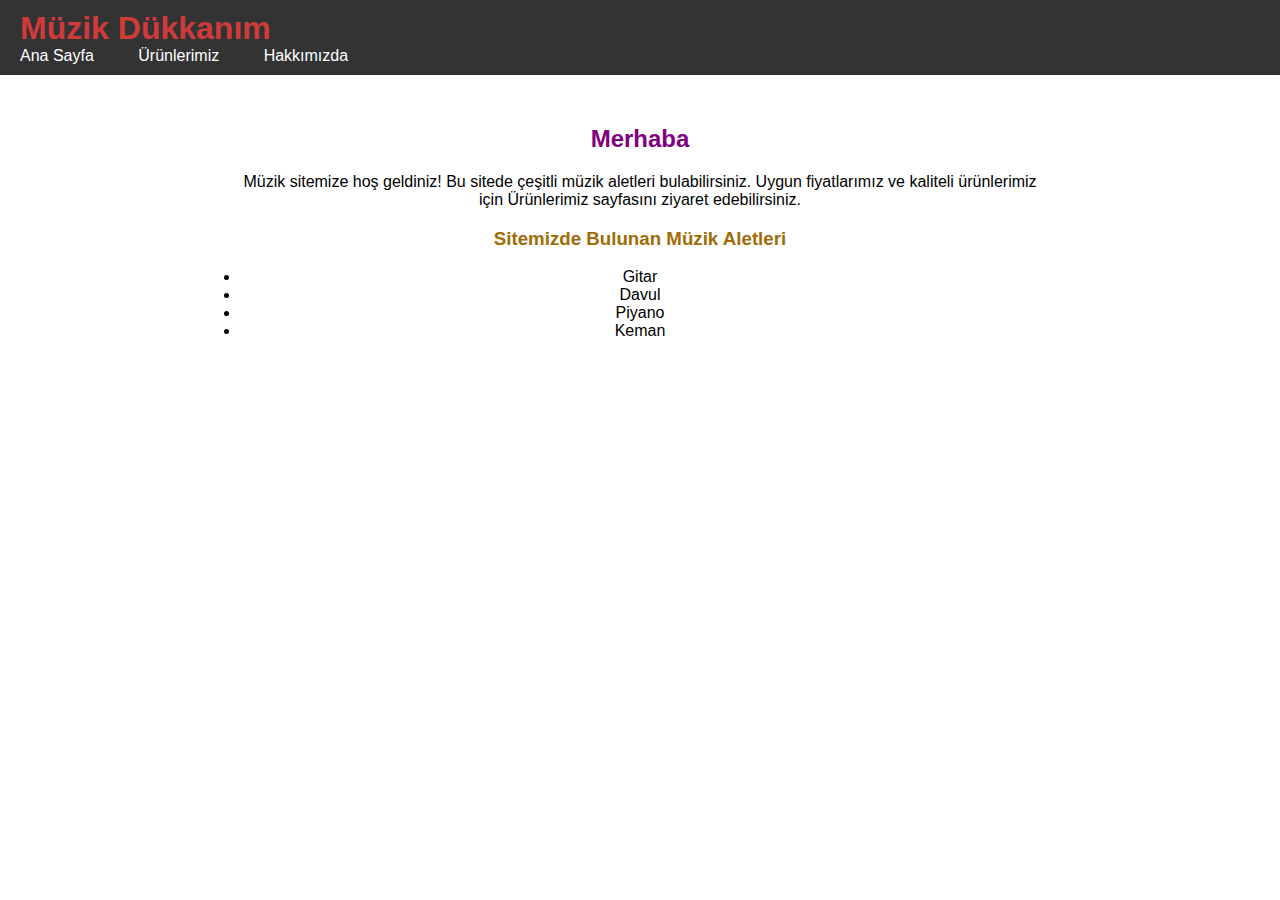
<file: Boostrapödev1/index.html>
<!DOCTYPE html>
<html lang="tr">
<head>
    <meta charset="UTF-8">
    <meta name="viewport" content="width=device-width, initial-scale=1.0">
    <title>Ana Sayfa</title>
    <link rel="stylesheet" href="ödev.css">
</head>
<body>
    <header class="navbar">
        <h1>Müzik Dükkanım</h1>
        <nav>
            <ul>
                <li><a href="index.html">Ana Sayfa</a></li>
                <li><a href="urunlerimiz.html">Ürünlerimiz</a></li>
                <li><a href="Hakkımızda.html">Hakkımızda</a></li>
            </ul>
        </nav>
    </header>
    <div class="content">
        <h2><strong>Merhaba</strong></h2>
        <p>Müzik sitemize hoş geldiniz! Bu sitede çeşitli müzik aletleri bulabilirsiniz. Uygun fiyatlarımız ve kaliteli ürünlerimiz için Ürünlerimiz sayfasını ziyaret edebilirsiniz.</p>
        <h3>Sitemizde Bulunan Müzik Aletleri</h3>
        
            <li>Gitar</li>
            <li>Davul</li>
            <li>Piyano</li>
            <li>Keman</li>
    
 
    
</body>
</html>
</file>
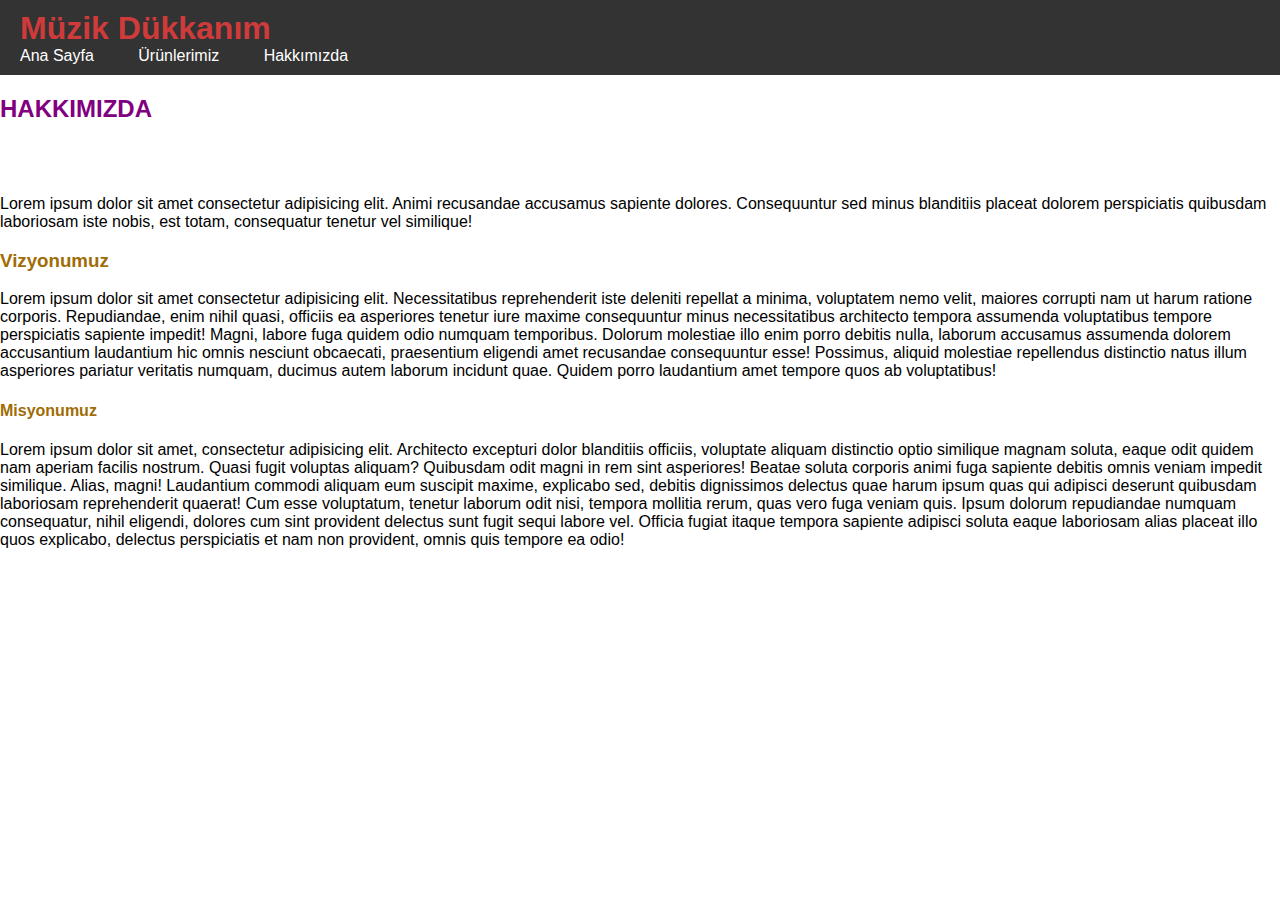
<file: Boostrapödev1/Hakkımızda.html>
<!DOCTYPE html>
<html lang="en">
<head>
    <meta charset="UTF-8">
    <meta name="viewport" content="width=device-width, initial-scale=1.0">
    <title>Document</title>
    <link rel="stylesheet" href="ödev.css">
</head>
<body>
    <header class="navbar">
        <h1>Müzik Dükkanım</h1>
        <nav>
            <ul>
                <li><a href="index.html">Ana Sayfa</a></li>
                <li><a href="urunlerimiz.html">Ürünlerimiz</a></li>
                <li><a href="Hakkımızda.html">Hakkımızda</a></li>
            </ul>
        </nav>
    </header>
    <h2><b>HAKKIMIZDA</b></h2>
    <br>
    <br>
    <p>Lorem ipsum dolor sit amet consectetur adipisicing elit. Animi recusandae accusamus sapiente dolores. Consequuntur sed minus blanditiis placeat dolorem perspiciatis quibusdam laboriosam iste nobis, est totam, consequatur tenetur vel similique!</p>
    <h3>Vizyonumuz</h3>
    <p>Lorem ipsum dolor sit amet consectetur adipisicing elit. Necessitatibus reprehenderit iste deleniti repellat a minima, voluptatem nemo velit, maiores corrupti nam ut harum ratione corporis. Repudiandae, enim nihil quasi, officiis ea asperiores tenetur iure maxime consequuntur minus necessitatibus architecto tempora assumenda voluptatibus tempore perspiciatis sapiente impedit! Magni, labore fuga quidem odio numquam temporibus. Dolorum molestiae illo enim porro debitis nulla, laborum accusamus assumenda dolorem accusantium laudantium hic omnis nesciunt obcaecati, praesentium eligendi amet recusandae consequuntur esse! Possimus, aliquid molestiae repellendus distinctio natus illum asperiores pariatur veritatis numquam, ducimus autem laborum incidunt quae. Quidem porro laudantium amet tempore quos ab voluptatibus!</p>
    <h4>Misyonumuz</h4>
    <p>Lorem ipsum dolor sit amet, consectetur adipisicing elit. Architecto excepturi dolor blanditiis officiis, voluptate aliquam distinctio optio similique magnam soluta, eaque odit quidem nam aperiam facilis nostrum. Quasi fugit voluptas aliquam? Quibusdam odit magni in rem sint asperiores! Beatae soluta corporis animi fuga sapiente debitis omnis veniam impedit similique. Alias, magni! Laudantium commodi aliquam eum suscipit maxime, explicabo sed, debitis dignissimos delectus quae harum ipsum quas qui adipisci deserunt quibusdam laboriosam reprehenderit quaerat! Cum esse voluptatum, tenetur laborum odit nisi, tempora mollitia rerum, quas vero fuga veniam quis. Ipsum dolorum repudiandae numquam consequatur, nihil eligendi, dolores cum sint provident delectus sunt fugit sequi labore vel. Officia fugiat itaque tempora sapiente adipisci soluta eaque laboriosam alias placeat illo quos explicabo, delectus perspiciatis et nam non provident, omnis quis tempore ea odio!</p>
</body>
</html>
</file>
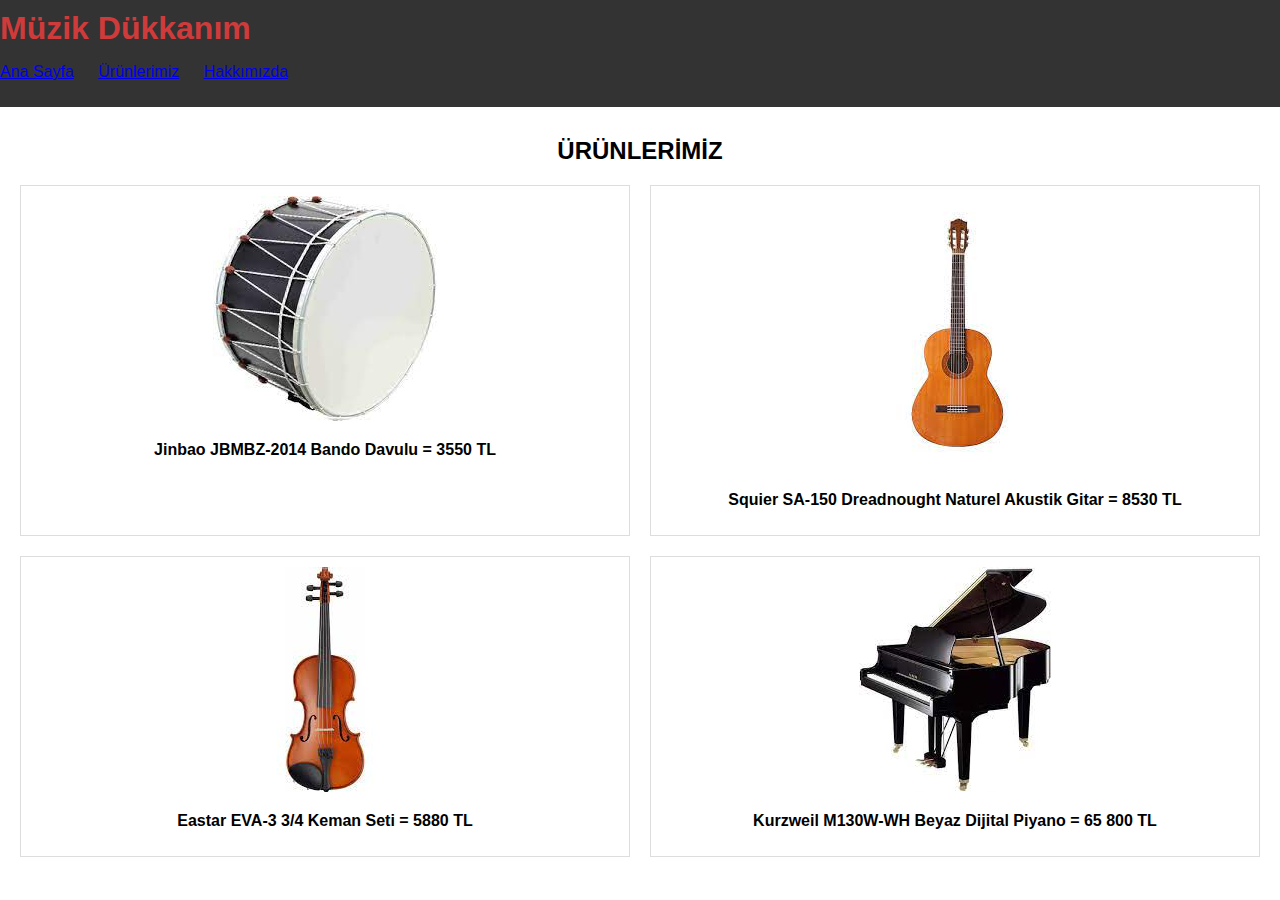
<file: Boostrapödev1/urunlerimiz.html>
<!DOCTYPE html>
<html lang="tr">
<head>
<meta charset="UTF-8">
<meta name="viewport" content="width=device-width, initial-scale=1.0">
<title>Müzik Dükkanı</title>
<style>
     body {
        font-family: Arial, sans-serif;
        margin: 0;
        padding: 0;
    } 
 
    .navbar {
        background-color: #333;
        color: rgb(207, 59, 59);
        padding: 10px 0;
    
    } 

    .navbar h1 {
        margin: 0;
    }

    nav ul {
        list-style-type: none;
        padding: 0;
    }

    nav ul li {
        display: inline;
        margin-right: 20px;
    }

    h2 {
        text-align: center;
        margin-top: 30px;
    }

    .grid-container {
        display: grid;
        grid-template-columns: repeat(2, 1fr);
        gap: 20px;
        justify-content: center;
        margin: 20px;
    }

    .grid-item {
        border: 1px solid #ddd;
        padding: 10px;
        text-align: center;
    }

    img {
        max-width: 100%;
        height: auto;
    }
</style>
</head>
<body>

<header class="navbar">
    <h1>Müzik Dükkanım</h1>
    <nav>
        <ul>
            <li><a href="index.html">Ana Sayfa</a></li>
            <li><a href="urunlerimiz.html">Ürünlerimiz</a></li>
            <li><a href="Hakkımızda.html">Hakkımızda</a></li>
        </ul>
    </nav>
</header>

<h2><b>ÜRÜNLERİMİZ</b></h2>

<div class="grid-container">
    <div class="grid-item">
        <img src="images/davul.jpg.jpg" alt="davul">
        <p><strong>Jinbao JBMBZ-2014 Bando Davulu = 3550 TL</strong></p>
    </div>
    <div class="grid-item">
        <img src="images/gitar.jpg.jpg" alt="gitar">
        <p><strong>Squier SA-150 Dreadnought Naturel Akustik Gitar = 8530 TL</strong></p>
    </div>
    <div class="grid-item">
        <img src="images/keman.jpg.jpg" alt="keman">
        <p><strong>Eastar EVA-3 3/4 Keman Seti = 5880 TL</strong></p>
    </div>
    <div class="grid-item">
        <img src="images/piyano.jpg.jpg" alt="piyano">
        <p><strong>Kurzweil M130W-WH Beyaz Dijital Piyano = 65 800 TL</strong></p>
    </div>
</div>

</body>
</html>
</file>
<file: Boostrapödev1/ödev.css>
.navbar {
        background-color: #333; /* Navbar arka plan rengi */
        color: #fff; /* Navbar yazı rengi */
        padding: 10px 0; /* Navbar içeriği ile kenarlar arasındaki boşluk */
    }
    
    .navbar h1 {
        margin: 0;
        padding: 0 20px; /* Başlık içeriği ile kenarlar arasındaki boşluk */
    }
    
    nav ul {
        list-style-type: none;
        margin: 0;
        padding: 0;
    }
    
    nav ul li {
        display: inline;
    }
    
    nav ul li a {
        text-decoration: none;
        color: #fff; /* Menü link rengi */
        padding: 10px 20px; /* Menü link içeriği ile kenarlar arasındaki boşluk */
    }
    
    nav ul li a:hover {
        background-color: #555; /* Üzerine gelindiğinde linkin arka plan rengi */
    }

    h3,h4{
        color: rgb(159, 108, 6);
    } 
   
    h1{
        color: rgb(207, 59, 59);
    } 
    h2
    {
        color: purple;
    }

    body {
        margin: 0;
        font-family: Arial, sans-serif;
    }

    .content {
        max-width: 800px;
        margin: 50px auto; 
        padding: 0 20px; 
        text-align: center; 
    }
</file>
